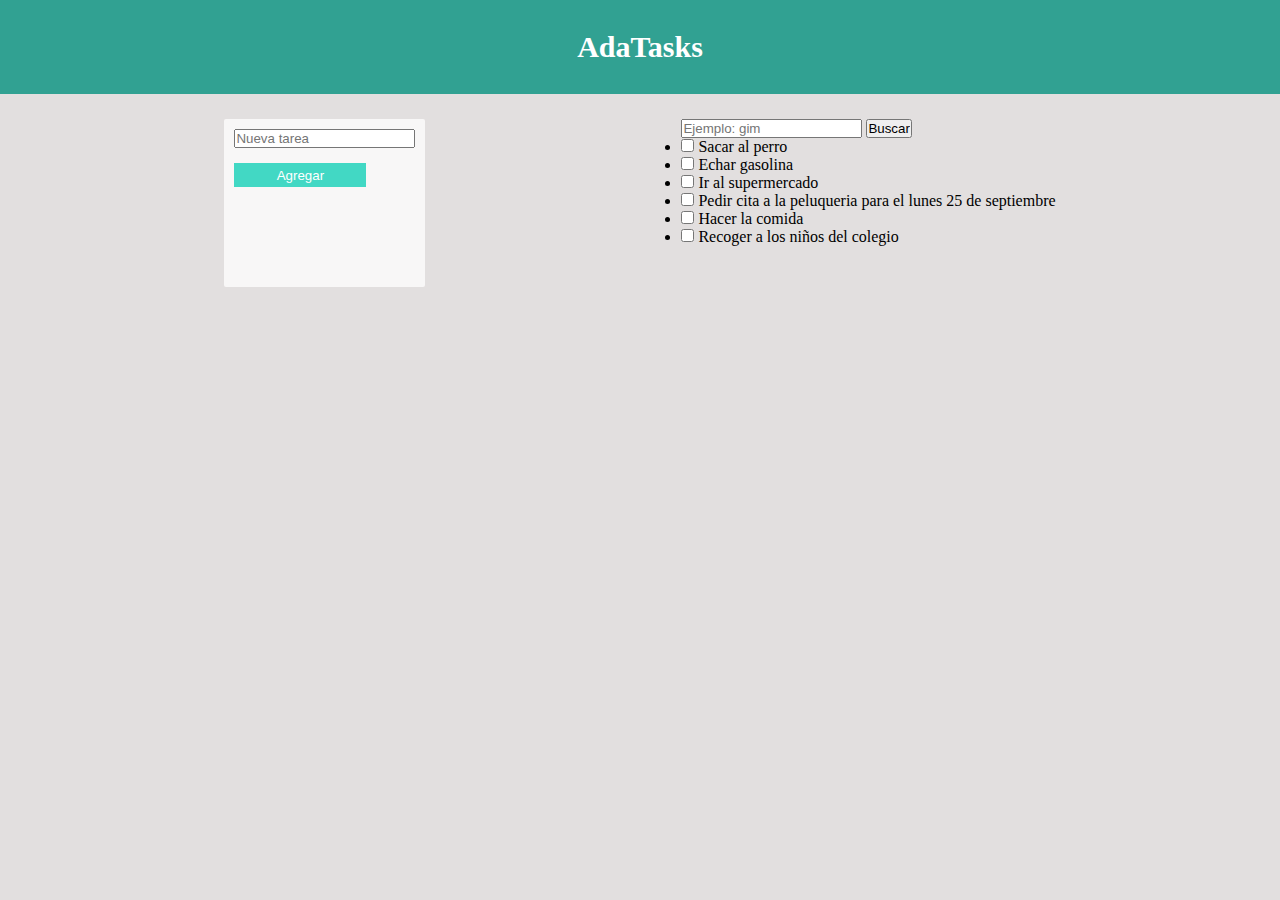
<file: index.html>
<!DOCTYPE html>
<html lang="en">
  <head>
    <meta charset="UTF-8" />
    <meta name="viewport" content="width=device-width, initial-scale=1.0" />
    <title>Ejercicio Ada-Task</title>
    <link rel="stylesheet" href="./css/main.css" />
  </head>

  <header class="header">
    <h1>AdaTasks</h1>
  </header>

  <body>
      <section class="container">
        <div class="new_task">
            <input class="new_task_input" type="text" id="name" placeholder="Nueva tarea">
            <input class="new_task_submit" type="submit" value="Agregar" >
        </div>
        <div class="tasks">
            <input  class="tasks_input" type="text"  id="name" placeholder="Ejemplo: gim">
            <input class="tasks_submit" type="submit" value="Buscar">

            <ul>
                <li class="list_tasks">
                    <input  class="checkbox" type="checkbox" id="checkbox">
                    <label for="tarea1">Sacar al perro</label>
                    
                </li>
                <li class="list_tasks" >
                    <input type="checkbox" id="tarea2"/>
                    <label for="tarea1">Echar gasolina</label>
                </li>
                <li class="list_tasks">
                    <input type="checkbox" id="tarea3">
                    <label for="tarea1">Ir al supermercado</label>
                </li>
                <li class="list_tasks">
                    <input type="checkbox" id="tarea4">
                    <label for="tarea1">Pedir cita a la peluqueria para el lunes 25 de septiembre</label>
                </li>
                <li class="list_tasks">
                    <input type="checkbox" id="tarea5"  />
                    <label for="tarea1">Hacer la comida</label>
                </li>
                <li class="list_tasks">
                    <input type="checkbox" id="tarea5"  />
                    <label for="tarea1">Recoger a los niños del colegio</label>
                </li>
              </ul>
        </div>
      
      </section>
    </main>
    <script src="./js/main.js"></script>
  </body>
</html>
</file>
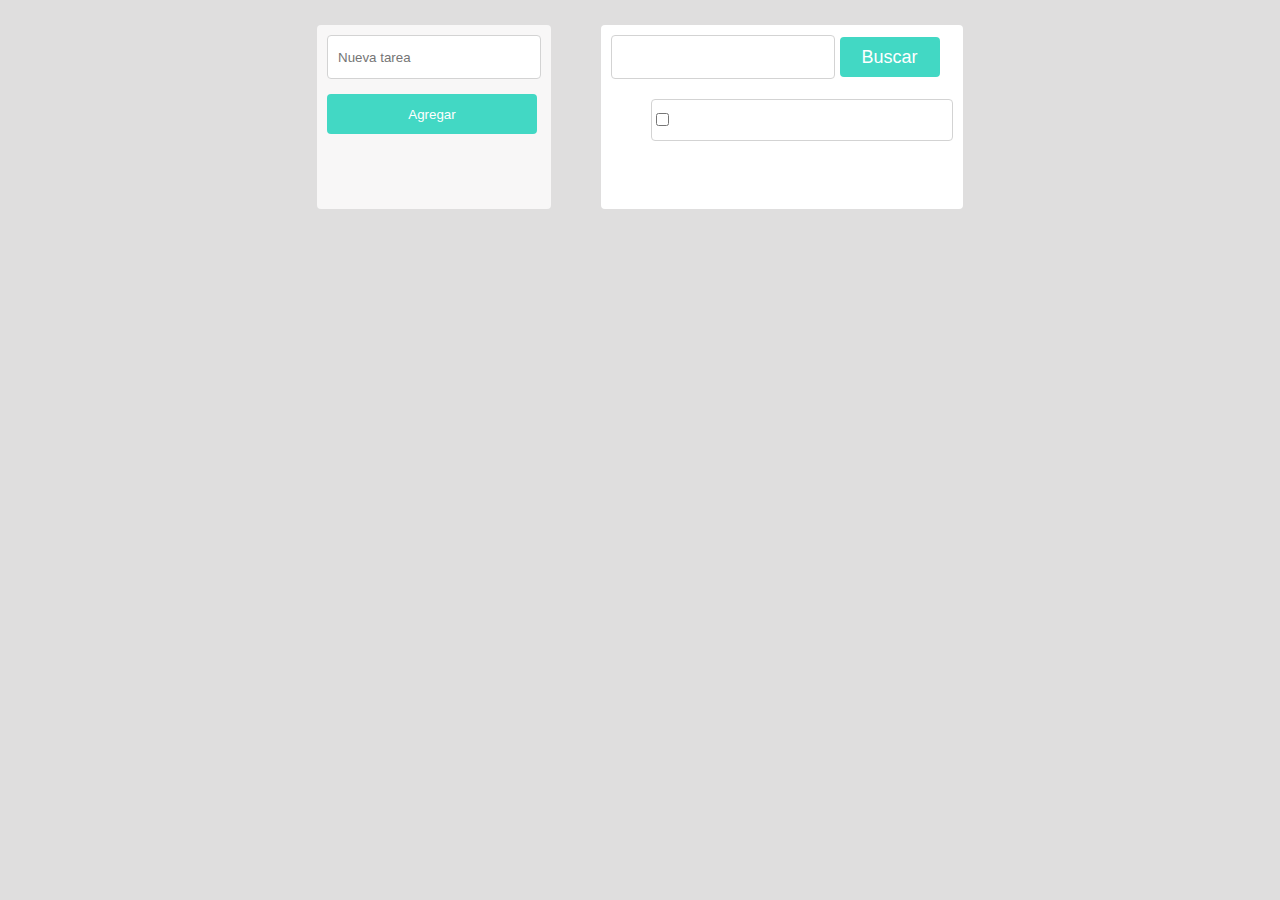
<file: form.html>
<!DOCTYPE html>
<html lang="en">
  <head>
    <meta charset="UTF-8" />
    <meta name="viewport" content="width=device-width, initial-scale=1.0" />
    <title>Document</title>
    <link rel="stylesheet" href="./css/form.css" />
  </head>
  <body>
    <section class="container">
        <div class="new_task">
            <input class="new_task_input" type="text" id="name" placeholder="Nueva tarea">
            <input class="new_task_submit" type="submit" value="Agregar" >
        </div>
        <div class="tasks">
            <input  class="tasks_input" type="text"  id="name">
            <input class="tasks_submit" type="submit" value="Buscar">

            <ul>
                <li class="list_tasks">
                    <input  class="checkbox" type="checkbox" id="checkbox">
                    <label for="tarea1"></label>
                </li>
  </body>
</html>
</file>
<file: css/main.css>
* {
    box-sizing: 0;
    padding: 0;
    margin: 0;
}

.header {
    background-color: rgb(49, 161, 146);
    color: white;
    padding: 30px;
    text-align: center;
    font-size: 15px;
}

body {
   
    background-size: cover;
    background-color: rgb(226, 223, 223);
}

.container {
    margin-top: 25px;
    display: flex;
    justify-content: center;
    gap:20%;
    
  
}

.new_task {
   display: flex;
   flex-direction: column;
   gap: 15px;
   background-color:rgb(248, 247, 247);
   border-radius: 2px;
   padding: 10px;
   padding-bottom: 100px;
  
}

.new_task_new {
    width: 120px; 
    height: 1.5rem;
    border-radius: 4px;
    border: 1px solid lightgray;
    padding-left: 10px;
   
}

.new_task_submit {
    width: 132px; 
    height: 1.5rem;
    background-color: rgb(66, 216, 196);
    border: none;
    color: white;
    
    
}


.li_task {
    list-style: none;
    border: 1px solid red;
}
</file>
<file: css/form.css>
body {
    background-color: rgb(223, 222, 222);
    
}

.container {
    margin-top: 25px;
    display: flex;
    justify-content: center;
    gap:50px;
    font-size: 18px;
    
}

.new_task {
    display: flex;
    flex-direction: column;
    gap: 15px;
    background-color:rgb(248, 247, 247);
    border-radius: 4px;
    padding: 10px;
    padding-bottom: 50px;
}

.new_task_input {
    width: 200px; 
    height: 2.5rem;
    border-radius: 4px;
    border: 1px solid lightgray;
    padding-left: 10px;
}

.new_task_submit {
    width: 210px; 
    height: 2.5rem;
    background-color: rgb(66, 216, 196);
    border-radius: 4px;
    border: none;
    color: white;
}
.tasks {
    background-color:white;
    border-radius: 4px;
    padding: 10px;
    padding-bottom: 50px;
}

.tasks_input {
    width: 210px; 
    height: 2.5rem;
    border-radius: 4px;
    border: 1px solid lightgray;
    padding-left: 10px;
    font-size: 18px;
}

.tasks_submit {
    width: 100px; 
    height: 2.5rem;
    background-color: rgb(66, 216, 196);
    border-radius: 4px;
    border: 5px solid rgb(66, 216, 196);
    color: white;
    font-size: 18px;
}

.list_tasks {
    
    width: 300px; 
    height: 2.5rem;
    line-height: 2.5rem;
    font-weight: 550;
    list-style: none;
    border-radius: 4px;
    border: 1px solid lightgray;
    margin-top: 20px;
}
</file>
